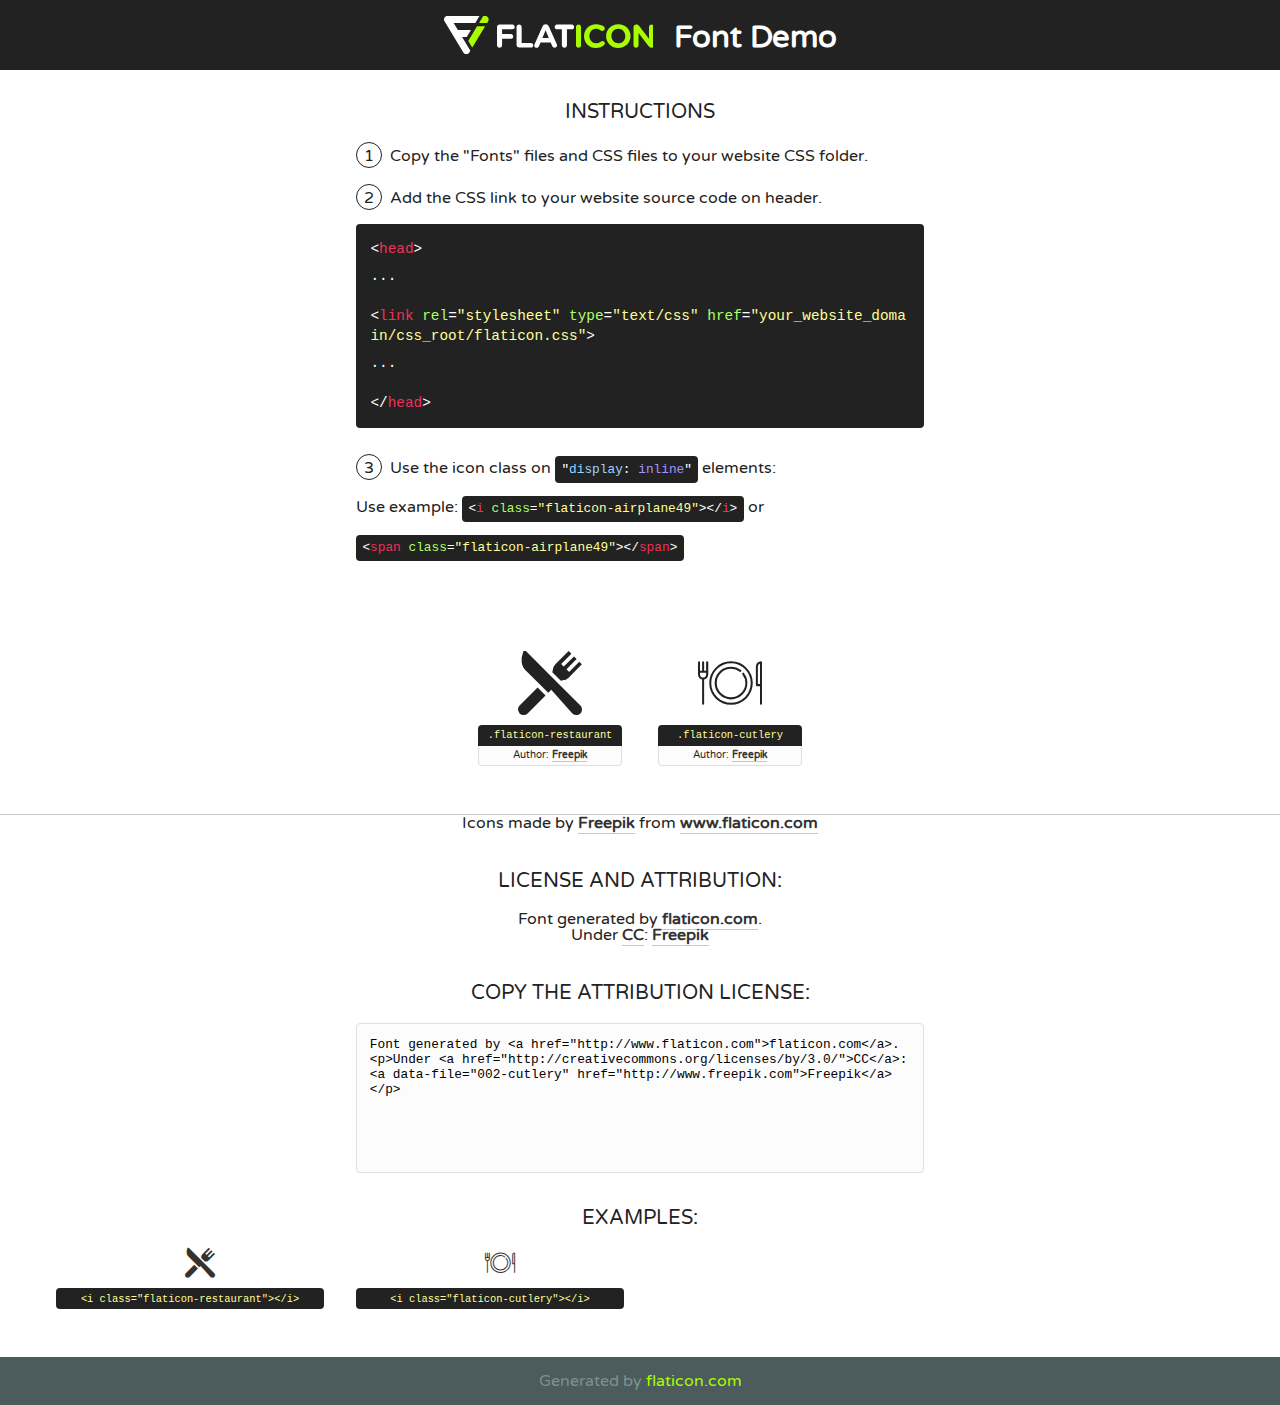
<file: fonts/flaticon/font/flaticon.html>
<!DOCTYPE html>
<!--
  Flaticon icon font: Flaticon
  Creation date: 01/05/2018 02:28
-->
<html>
<!DOCTYPE html>
<html>

<head>
    <title>Flaticon WebFont</title>
    <link href="http://fonts.googleapis.com/css?family=Varela+Round" rel="stylesheet" type="text/css" />
    <link rel="stylesheet" type="text/css" href="flaticon.css">
    <meta charset="UTF-8">
    <style>
    html, body, div, span, applet, object, iframe,
    h1, h2, h3, h4, h5, h6, p, blockquote, pre,
    a, abbr, acronym, address, big, cite, code,
    del, dfn, em, img, ins, kbd, q, s, samp,
    small, strike, strong, sub, sup, tt, var,
    b, u, i, center,
    dl, dt, dd, ol, ul, li,
    fieldset, form, label, legend,
    table, caption, tbody, tfoot, thead, tr, th, td,
    article, aside, canvas, details, embed, 
    figure, figcaption, footer, header, hgroup, 
    menu, nav, output, ruby, section, summary,
    time, mark, audio, video {
        margin: 0;
        padding: 0;
        border: 0;
        font-size: 100%;
        font: inherit;
        vertical-align: baseline;
    }
    /* HTML5 display-role reset for older browsers */
    article, aside, details, figcaption, figure, 
    footer, header, hgroup, menu, nav, section {
        display: block;
    }
    body {
        line-height: 1;
    }
    ol, ul {
        list-style: none;
    }
    blockquote, q {
        quotes: none;
    }
    blockquote:before, blockquote:after,
    q:before, q:after {
        content: '';
        content: none;
    }
    table {
        border-collapse: collapse;
        border-spacing: 0;
    }
    body {
        font-family: 'Varela Round', Helvetica, Arial, sans-serif;
        font-size: 16px;
        color: #222;
    }
    a {
        color: #333;
        border-bottom: 1px solid #a9fd00;
        font-weight: bold;
        text-decoration: none;
    }
    * {
        -moz-box-sizing: border-box;
        -webkit-box-sizing: border-box;
        box-sizing: border-box;
        margin: 0;
        padding: 0;
    }
    [class^="flaticon-"]:before, [class*=" flaticon-"]:before, [class^="flaticon-"]:after, [class*=" flaticon-"]:after {
        font-family: Flaticon;
        font-size: 30px;
        font-style: normal;
        margin-left: 20px;
        color: #333;
    }
    .wrapper {
        max-width: 600px;
        margin: auto;
        padding: 0 1em;
    }
    .title {
        font-size: 1.25em;
        text-align: center;
        margin-bottom: 1em;
        text-transform: uppercase;
    }
    header {
        text-align: center;
        background-color: #222;
        color: #fff;
        padding: 1em;
    }
    header .logo {
        width: 210px;
        height: 38px;
        display: inline-block;
        vertical-align: middle;
        margin-right: 1em;
        border: none;
    }
    header strong {
        font-size: 1.95em;
        font-weight: bold;
        vertical-align: middle;
        margin-top: 5px;
        display: inline-block;
    }
    .demo {
        margin: 2em auto;
        line-height: 1.25em;
    }
    .demo ul li {
        margin-bottom: 1em;
    }
    .demo ul li .num {
        color: #222;
        border-radius: 20px;
        display: inline-block;
        width: 26px;
        padding: 3px;
        height: 26px;
        text-align: center;
        margin-right: 0.5em;
        border: 1px solid #222;
    }
    .demo ul li code {
        background-color: #222;
        border-radius: 4px;
        padding: 0.25em 0.5em;
        display: inline-block;
        color: #fff;
        font-family: Consolas,Monaco,Lucida Console,Liberation Mono,DejaVu Sans Mono,Bitstream Vera Sans Mono,Courier New, monospace;
        font-weight: lighter;
        margin-top: 1em;
        font-size: 0.8em;
        word-break: break-all;
    }
    .demo ul li code.big {
        padding: 1em;
        font-size: 0.9em;
    }
    .demo ul li code .red {
        color: #EF3159;
    }
    .demo ul li code .green {
        color: #ACFF65;
    }
    .demo ul li code .yellow {
        color: #FFFF99;
    }
    .demo ul li code .blue {
        color: #99D3FF;
    }
    .demo ul li code .purple {
        color: #A295FF;
    }
    .demo ul li code .dots {
        margin-top: 0.5em;
        display: block;
    }
    #glyphs {
        border-bottom: 1px solid #ccc;
        padding: 2em 0;
        text-align: center;
    }
    .glyph {
        display: inline-block;
        width: 9em;
        margin: 1em;
        text-align: center;
        vertical-align: top;
        background: #FFF;
    }
    .glyph .glyph-icon {
        padding: 10px;
        display: block;
        font-family:"Flaticon";
        font-size: 64px;
        line-height: 1;
    }
    .glyph .glyph-icon:before {
        font-size: 64px;
        color: #222;
        margin-left: 0;
    }
    .class-name {
        font-size: 0.65em;
        background-color: #222;
        color: #fff;
        border-radius: 4px 4px 0 0;
        padding: 0.5em;
        color: #FFFF99;
        font-family: Consolas,Monaco,Lucida Console,Liberation Mono,DejaVu Sans Mono,Bitstream Vera Sans Mono,Courier New, monospace;
    }
    .author-name {
        font-size: 0.6em;
        background-color: #fcfcfd;
        border: 1px solid #DEDEE4;
        border-top: 0;
        border-radius: 0 0 4px 4px;
        padding: 0.5em;
    }
    .class-name:last-child {
        font-size: 10px;
        color:#888;
    }
    .class-name:last-child a {
        font-size: 10px;
        color:#555;
    }
    .class-name:last-child a:hover {
        color:#a9fd00;
    }
    .glyph > input {
        display: block;
        width: 100px;
        margin: 5px auto;
        text-align: center;
        font-size: 12px;
        cursor: text;
    }
    .glyph > input.icon-input {
        font-family:"Flaticon";
        font-size: 16px;
        margin-bottom: 10px;
    }
    .attribution .title {
        margin-top: 2em;
    }
    .attribution textarea {
        background-color: #fcfcfd;
        padding: 1em;
        border: none;
        box-shadow: none;
        border: 1px solid #DEDEE4;
        border-radius: 4px;
        resize: none;
        width: 100%;
        height: 150px;
        font-size: 0.8em;
        font-family: Consolas,Monaco,Lucida Console,Liberation Mono,DejaVu Sans Mono,Bitstream Vera Sans Mono,Courier New, monospace;
        -webkit-appearance: none;
    }
    .iconsuse {
        margin: 2em auto;
        text-align: center;
        max-width: 1200px;
    }
    .iconsuse:after {
        content: '';
        display: table;
        clear: both;
    }
    .iconsuse .image {
        float: left;
        width: 25%;
        padding: 0 1em;
    }
    .iconsuse .image p {
        margin-bottom: 1em;
    }
    .iconsuse .image span {
        display: block;
        font-size: 0.65em;
        background-color: #222;
        color: #fff;
        border-radius: 4px;
        padding: 0.5em;
        color: #FFFF99;
        margin-top: 1em;
        font-family: Consolas,Monaco,Lucida Console,Liberation Mono,DejaVu Sans Mono,Bitstream Vera Sans Mono,Courier New, monospace;
    }
    #footer {
        text-align: center;
        background-color: #4C5B5C;
        color: #7c9192;
        padding: 1em;
    }
    #footer a {
        border: none;
        color: #a9fd00;
        font-weight: normal;
    }
    @media (max-width: 960px) {
        .iconsuse .image {
            width: 50%;
        }
    }
    @media (max-width: 560px) {
        .iconsuse .image {
            width: 100%;
        }
    }
    </style>
</head>

<body class="characters-off">

    <header>
        <a href="http://www.flaticon.com" target="_blank" class="logo">
            <svg version="1.1" xmlns="http://www.w3.org/2000/svg" xmlns:xlink="http://www.w3.org/1999/xlink" xmlns:a="http://ns.adobe.com/AdobeSVGViewerExtensions/3.0/" viewBox="0 0 560.875 102.036" enable-background="new 0 0 560.875 102.036" xml:space="preserve">
                <defs>
                </defs>
                <g>
                    <g class="letters">
                        <path fill="#ffffff" d="M141.596,29.675c0-3.777,2.985-6.767,6.764-6.767h34.438c3.426,0,6.15,2.728,6.15,6.15
                        c0,3.43-2.724,6.149-6.15,6.149h-27.674v13.091h23.719c3.429,0,6.151,2.724,6.151,6.15c0,3.43-2.723,6.149-6.151,6.149h-23.719
                        v17.574c0,3.773-2.986,6.761-6.764,6.761c-3.779,0-6.764-2.989-6.764-6.761V29.675z"></path>
                        <path fill="#ffffff" d="M193.844,29.149c0-3.781,2.985-6.767,6.764-6.767c3.776,0,6.763,2.985,6.763,6.767v42.957h25.039
                        c3.426,0,6.149,2.726,6.149,6.153c0,3.425-2.723,6.15-6.149,6.15h-31.802c-3.779,0-6.764-2.986-6.764-6.768V29.149z"></path>
                        <path fill="#ffffff" d="M241.891,75.71l21.438-48.407c1.492-3.341,4.215-5.357,7.906-5.357h0.792
                        c3.686,0,6.323,2.017,7.815,5.357l21.439,48.407c0.436,0.967,0.701,1.845,0.701,2.723c0,3.602-2.809,6.501-6.414,6.501
                        c-3.161,0-5.269-1.845-6.499-4.655l-4.132-9.661h-27.059l-4.301,10.102c-1.144,2.631-3.426,4.214-6.237,4.214
                        c-3.517,0-6.24-2.81-6.24-6.325C241.1,77.64,241.451,76.677,241.891,75.71z M279.932,58.666l-8.521-20.297l-8.526,20.297H279.932
                        z"></path>
                        <path fill="#ffffff" d="M314.864,35.387H301.86c-3.429,0-6.239-2.813-6.239-6.238c0-3.429,2.811-6.24,6.239-6.24h39.533
                        c3.426,0,6.237,2.811,6.237,6.24c0,3.425-2.811,6.238-6.237,6.238h-13.001v42.785c0,3.773-2.99,6.761-6.764,6.761
                        c-3.779,0-6.764-2.989-6.764-6.761V35.387z"></path>
                        <path fill="#A9FD00" d="M352.615,29.149c0-3.781,2.985-6.767,6.767-6.767c3.774,0,6.761,2.985,6.761,6.767v49.024
                        c0,3.773-2.987,6.761-6.761,6.761c-3.781,0-6.767-2.989-6.767-6.761V29.149z"></path>
                        <path fill="#A9FD00" d="M374.132,53.836v-0.179c0-17.481,13.178-31.801,32.065-31.801c9.22,0,15.459,2.458,20.557,6.238
                        c1.402,1.054,2.637,2.985,2.637,5.357c0,3.692-2.985,6.59-6.681,6.59c-1.845,0-3.071-0.702-4.044-1.319
                        c-3.776-2.813-7.729-4.393-12.562-4.393c-10.364,0-17.831,8.611-17.831,19.154v0.173c0,10.542,7.291,19.329,17.831,19.329
                        c5.715,0,9.492-1.756,13.359-4.834c1.049-0.874,2.458-1.491,4.039-1.491c3.429,0,6.325,2.813,6.325,6.236
                        c0,2.106-1.056,3.78-2.282,4.834c-5.539,4.834-12.036,7.733-21.878,7.733C387.572,85.464,374.132,71.493,374.132,53.836z"></path>
                        <path fill="#A9FD00" d="M433.009,53.836v-0.179c0-17.481,13.79-31.801,32.766-31.801c18.981,0,32.592,14.143,32.592,31.628v0.173
                        c0,17.483-13.785,31.807-32.769,31.807C446.625,85.464,433.009,71.32,433.009,53.836z M484.224,53.836v-0.179
                        c0-10.539-7.725-19.326-18.626-19.326c-10.893,0-18.449,8.611-18.449,19.154v0.173c0,10.542,7.73,19.329,18.626,19.329
                        C476.676,72.986,484.224,64.378,484.224,53.836z"></path>
                        <path fill="#A9FD00" d="M506.233,29.321c0-3.774,2.99-6.763,6.767-6.763h1.401c3.252,0,5.183,1.583,7.029,3.953l26.093,34.265
                        V29.059c0-3.692,2.99-6.677,6.681-6.677c3.683,0,6.671,2.985,6.671,6.677v48.934c0,3.78-2.987,6.765-6.764,6.765h-0.436
                        c-3.257,0-5.188-1.581-7.034-3.953l-27.056-35.492v32.944c0,3.687-2.985,6.676-6.678,6.676c-3.683,0-6.673-2.989-6.673-6.676
                        V29.321z"></path>
                    </g>
                    <g class="insignia">
                        <path fill="#ffffff" d="M48.372,56.137h12.517l11.156-18.537H37.186L25.688,18.539h57.825L94.668,0H9.271
                        C5.925,0,2.842,1.801,1.198,4.716c-1.644,2.907-1.593,6.482,0.134,9.343l50.38,83.501c1.678,2.781,4.689,4.476,7.938,4.476
                        c3.246,0,6.257-1.695,7.935-4.476l2.898-4.804L48.372,56.137z"></path>
                        <g class="i">
                            <path fill="#A9FD00" d="M93.575,18.539h0.031v0.004l21.652,0.004l2.705-4.488c1.727-2.861,1.778-6.436,0.133-9.343
                            C116.454,1.801,113.371,0,110.026,0h-5.294L93.575,18.539z"></path>
                            <polygon fill="#A9FD00" points="88.291,27.356 64.725,66.486 75.519,84.404 109.942,27.356"></polygon>
                        </g>
                    </g>
                </g>
            </svg>
        </a>
        <strong>Font Demo</strong>
    </header>


    <section class="demo wrapper">

        <p class="title">Instructions</p>

        <ul>
            <li>
                <span class="num">1</span>Copy the "Fonts" files and CSS files to your website CSS folder.
            </li>
            <li>
                <span class="num">2</span>Add the CSS link to your website source code on header.
                <code class="big">
                    &lt;<span class="red">head</span>&gt;
                    <br/><span class="dots">...</span>
                    <br/>&lt;<span class="red">link</span> <span class="green">rel</span>=<span class="yellow">"stylesheet"</span> <span class="green">type</span>=<span class="yellow">"text/css"</span> <span class="green">href</span>=<span class="yellow">"your_website_domain/css_root/flaticon.css"</span>&gt;
                    <br/><span class="dots">...</span>
                    <br/>&lt;/<span class="red">head</span>&gt;
                </code>
            </li>

            <li>
                <p>
                    <span class="num">3</span>Use the icon class on <code>"<span class="blue">display</span>:<span class="purple"> inline</span>"</code> elements:
                    <br />
                    Use example: <code>&lt;<span class="red">i</span> <span class="green">class</span>=<span class="yellow">&quot;flaticon-airplane49&quot;</span>&gt;&lt;/<span class="red">i</span>&gt;</code> or <code>&lt;<span class="red">span</span> <span class="green">class</span>=<span class="yellow">&quot;flaticon-airplane49&quot;</span>&gt;&lt;/<span class="red">span</span>&gt;</code>
            </li>
        </ul>

    </section>




   <section id="glyphs">          
    
      
        <div class="glyph"><div class="glyph-icon flaticon-restaurant"></div>
            <div class="class-name">.flaticon-restaurant</div>
            <div class="author-name">Author: <a data-file="001-restaurant" href="http://www.freepik.com">Freepik</a> </div> 
        </div>        
        
        <div class="glyph"><div class="glyph-icon flaticon-cutlery"></div>
            <div class="class-name">.flaticon-cutlery</div>
            <div class="author-name">Author: <a data-file="002-cutlery" href="http://www.freepik.com">Freepik</a> </div> 
        </div>        
        

    </section>



    <section class="attribution wrapper"   style="text-align:center;">
      <div>Icons made by <a href="https://www.flaticon.com/authors/freepik" title="Freepik">Freepik</a> from <a href="https://www.flaticon.com/" title="Flaticon">www.flaticon.com</a></div>

      <div class="title">License and attribution:</div><div class="attrDiv">Font generated by <a href="http://www.flaticon.com">flaticon.com</a>. <div><p>Under <a href="http://creativecommons.org/licenses/by/3.0/">CC</a>: <a data-file="002-cutlery" href="http://www.freepik.com">Freepik</a></p>  </div>
      </div>
      <div class="title">Copy the Attribution License:</div>

    <textarea onclick="this.focus();this.select();">Font generated by &lt;a href=&quot;http://www.flaticon.com&quot;&gt;flaticon.com&lt;/a&gt;. <p>Under <a href="http://creativecommons.org/licenses/by/3.0/">CC</a>: <a data-file="002-cutlery" href="http://www.freepik.com">Freepik</a></p>  
     </textarea>

    </section>

    <section class="iconsuse">

          <div class="title">Examples:</div>            
             
            <div class="image">
                <p>
                    <i class="glyph-icon flaticon-restaurant"></i> 
                    <span>&lt;i class=&quot;flaticon-restaurant&quot;&gt;&lt;/i&gt;</span>
                </p>
            </div>
            
            <div class="image">
                <p>
                    <i class="glyph-icon flaticon-cutlery"></i> 
                    <span>&lt;i class=&quot;flaticon-cutlery&quot;&gt;&lt;/i&gt;</span>
                </p>
            </div>
                       
        </div>
                            
    </section>

<div id="footer">
    <div>Generated by <a href="http://www.flaticon.com">flaticon.com</a>
    </div>
</div>



</body>
</html>
</file>
<file: fonts/flaticon/font/flaticon.css>
/*
  	Flaticon icon font: Flaticon
  	Creation date: 01/05/2018 02:28
  	*/

@font-face {
  font-family: "Flaticon";
  src: url("./Flaticon.eot");
  src: url("./Flaticon.eot?#iefix") format("embedded-opentype"),
       url("./Flaticon.woff") format("woff"),
       url("./Flaticon.ttf") format("truetype"),
       url("./Flaticon.svg#Flaticon") format("svg");
  font-weight: normal;
  font-style: normal;
}

@media screen and (-webkit-min-device-pixel-ratio:0) {
  @font-face {
    font-family: "Flaticon";
    src: url("./Flaticon.svg#Flaticon") format("svg");
  }
}

[class^="flaticon-"]:before, [class*=" flaticon-"]:before,
[class^="flaticon-"]:after, [class*=" flaticon-"]:after {   
  font-family: Flaticon;
  font-style: normal;
}

.flaticon-restaurant:before { content: "\f100"; }
.flaticon-cutlery:before { content: "\f101"; }
</file>
